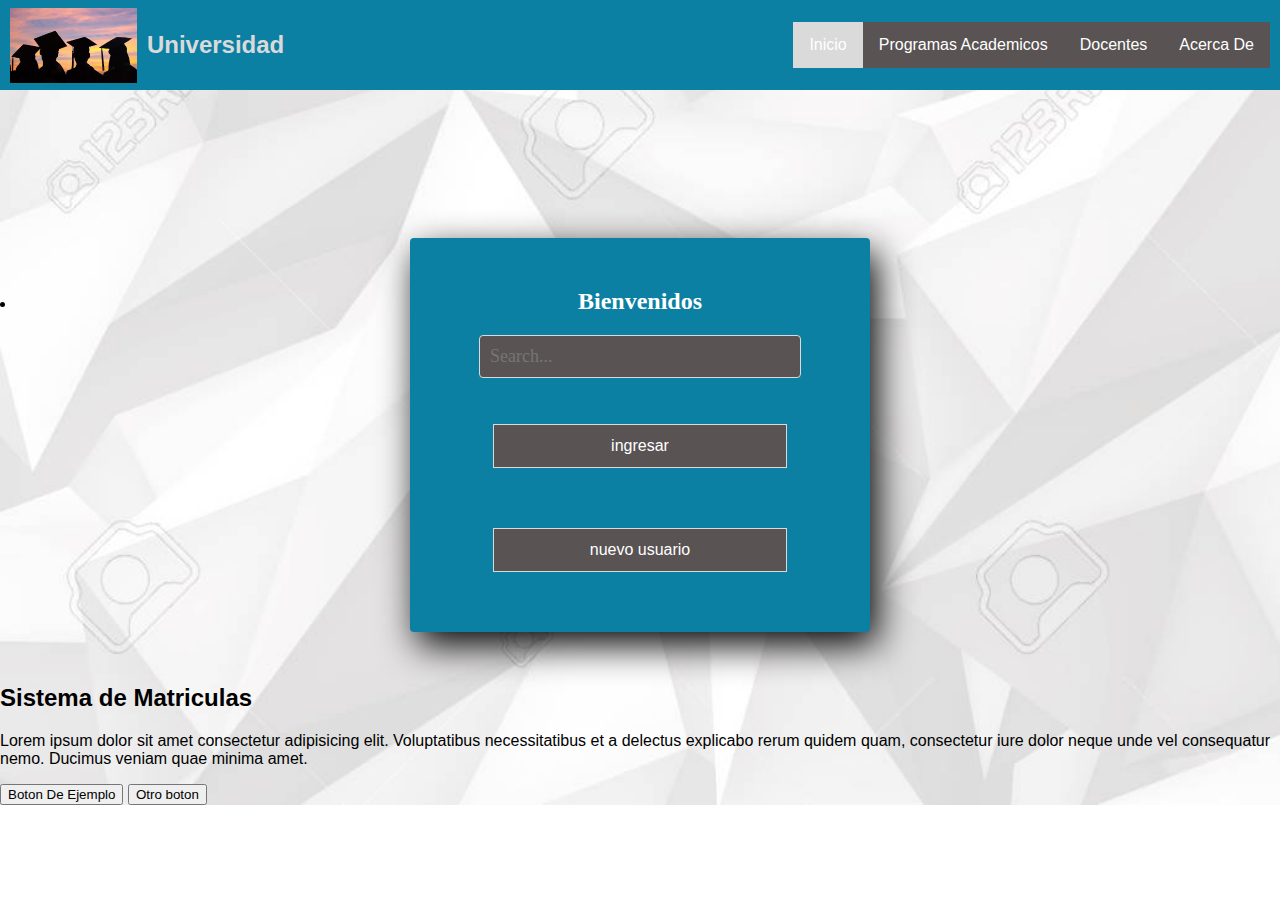
<file: index.html>
<!DOCTYPE html>
<html lang="en">
<head>
    <meta charset="UTF-8">
    <meta name="viewport" content="width=device-width, initial-scale=1.0">
    <title>Inicio</title>
    <link rel="stylesheet" href="assets/css/style.css" type="text/css">
</head>
<body>
    <header>
        <div class="logo">
            <img src="assets/img/la-universidad-que-necesitamos_c-2-1.jpg" alt="Logo de la universidad" />
            <h2 class="Universidad">Universidad</h2>
        </div>
        <nav>
            <ul>
                <li><a href="#" class="activo">Inicio</a></li>
                <li><a href="pages/programasAcademicos.html">Programas Academicos</a></li>
                <li><a href="pages/docentes.html">Docentes</a></li>
                <li><a href="pages/acercade.html">Acerca De</a></li>
            </ul>
        </nav>
    </header>
    <main>
        <nav>
            <div class="miJumbo">
                <li>
                    <section class="form-register">
                        <h2>Bienvenidos</h2>
                        <div class="container">
                            <input class="controls" type="text" placeholder="Search..." />
                        </div>
                        <a href="pages/iniciarSesion.html">
                            <input class="botons" type="submit" value="ingresar">
                        </a>
                        <a href="pages/registro.html">
                            <input class="botons2" type="submit" value="nuevo usuario">
                        </a>
                    </section>
                </li>
            </div>
        </nav>
    </main>
    <h2>Sistema de Matriculas</h2>
    <p>Lorem ipsum dolor sit amet consectetur adipisicing elit. Voluptatibus necessitatibus et a delectus explicabo rerum quidem quam, consectetur iure dolor neque unde vel consequatur nemo. Ducimus veniam quae minima amet.</p>
    <button onclick="botonDeEjemplo()">Boton De Ejemplo</button>
    <button onclick="otroBoton()">Otro boton</button>
</body>
</html>
</file>
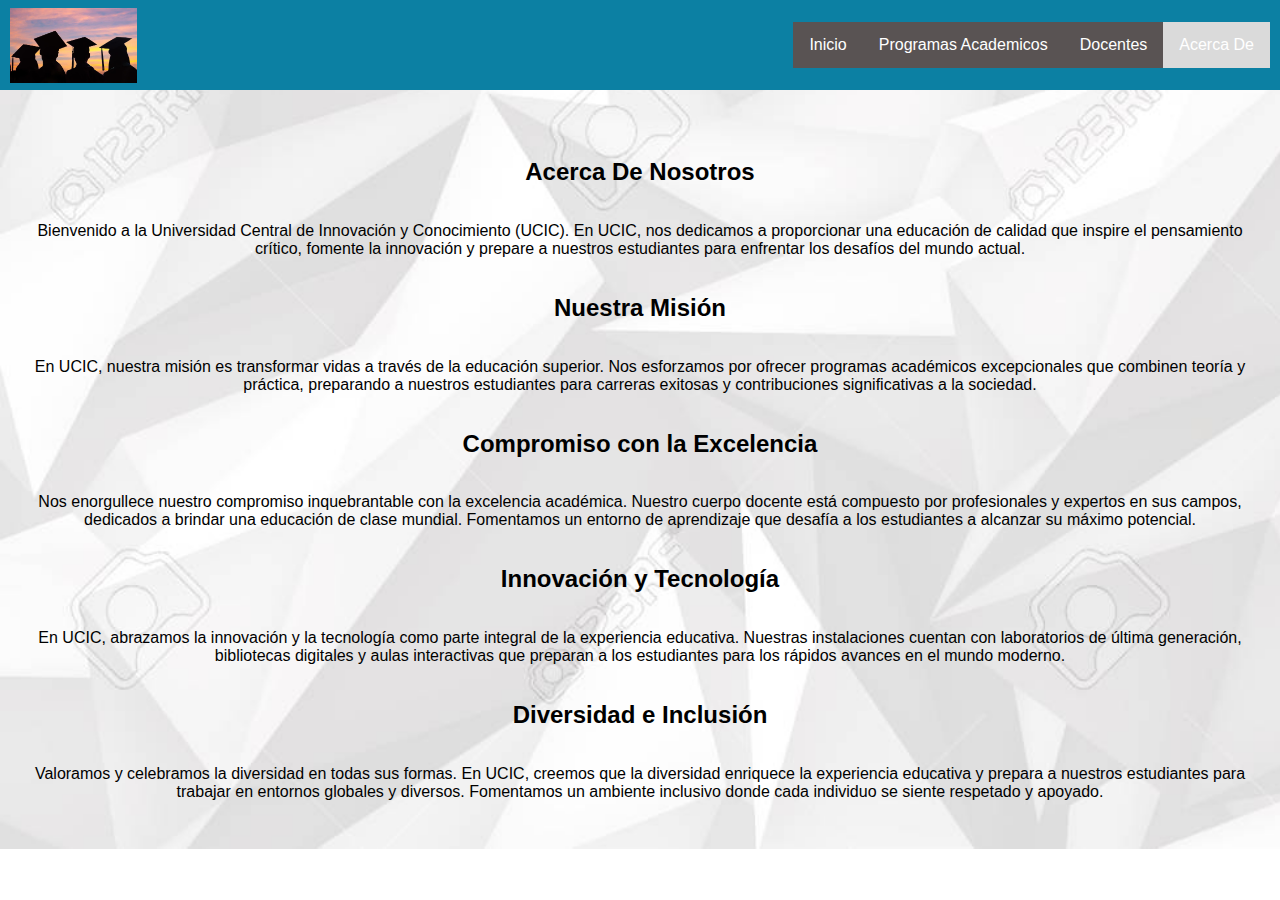
<file: pages/acercaDe.html>
<!DOCTYPE html>
<html lang="en">
<head>
    <meta charset="UTF-8">
    <meta name="viewport" content="width=device-width, initial-scale=1.0">
    <title>Acerca de</title>
    <link rel="stylesheet" href="../assets/css/style.css" type="text/css">
</head>
<body>
    <header>
        <div class="logo">
            <img src="../assets/img/la-universidad-que-necesitamos_c-2-1.jpg" alt="Logo de la universidad" />
            <h2 class="Universidad"></h2>
        </div>
        <nav>
            <ul>
                <li><a href="../index.html">Inicio</a></li>
                <li><a href="../pages/programasAcademicos.html">Programas Academicos</a></li>
                <li><a href="../pages/docentes.html">Docentes</a></li>
                <li><a href="#" class="activo"">Acerca De</a></li>
            </ul>
        </nav>
    </header>
    <main>
        <div class="miJumbo">
            <h2>Acerca De Nosotros</h2>
            <p>
                Bienvenido a la Universidad Central de Innovación y Conocimiento
                (UCIC). En UCIC, nos dedicamos a proporcionar una educación de calidad
                que inspire el pensamiento crítico, fomente la innovación y prepare a
                nuestros estudiantes para enfrentar los desafíos del mundo actual.
            </p>
            <h2>Nuestra Misión</h2>
            <p>
                En UCIC, nuestra misión es transformar vidas a través de la educación
                superior. Nos esforzamos por ofrecer programas académicos
                excepcionales que combinen teoría y práctica, preparando a nuestros
                estudiantes para carreras exitosas y contribuciones significativas a
                la sociedad.
            </p>
            <h2>Compromiso con la Excelencia</h2>
            <p>
                Nos enorgullece nuestro compromiso inquebrantable con la excelencia
                académica. Nuestro cuerpo docente está compuesto por profesionales y
                expertos en sus campos, dedicados a brindar una educación de clase
                mundial. Fomentamos un entorno de aprendizaje que desafía a los
                estudiantes a alcanzar su máximo potencial.
            </p>
            <h2>Innovación y Tecnología</h2>
            <p>
                En UCIC, abrazamos la innovación y la tecnología como parte integral
                de la experiencia educativa. Nuestras instalaciones cuentan con
                laboratorios de última generación, bibliotecas digitales y aulas
                interactivas que preparan a los estudiantes para los rápidos avances
                en el mundo moderno.
            </p>
            <h2>Diversidad e Inclusión</h2>
            <p>
                Valoramos y celebramos la diversidad en todas sus formas. En UCIC,
                creemos que la diversidad enriquece la experiencia educativa y prepara
                a nuestros estudiantes para trabajar en entornos globales y diversos.
                Fomentamos un ambiente inclusivo donde cada individuo se siente 
                respetado y apoyado.
            </p>
        </div>
    </main>
</body>
</html>
</file>
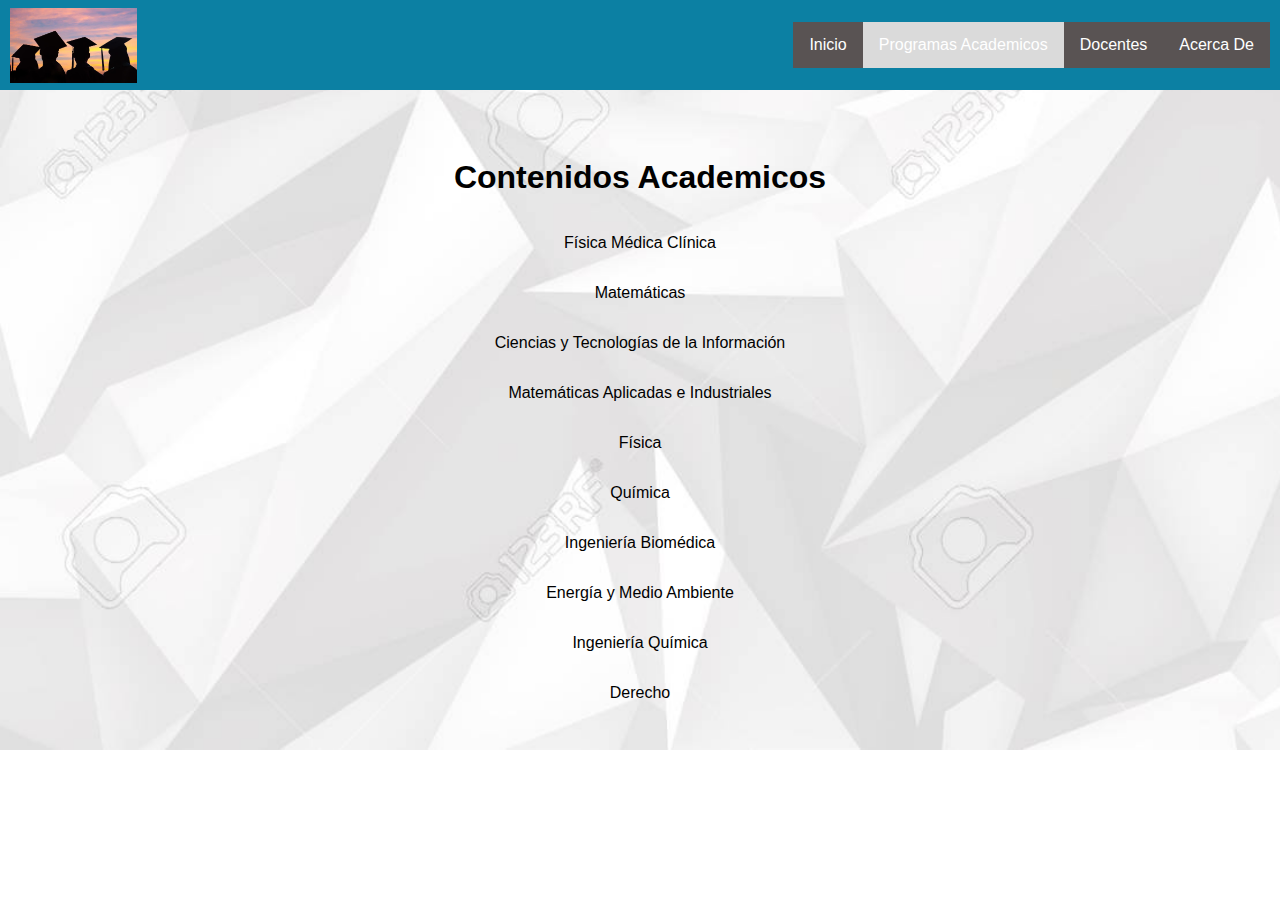
<file: pages/docentes.html>
<!DOCTYPE html>
<html lang="en">
<head>
    <meta charset="UTF-8">
    <meta name="viewport" content="width=device-width, initial-scale=1.0">
    <title>Programas Academicos</title>
    <link rel="stylesheet" href="../assets/css/style.css" type="text/css">
</head>
<body>
    <header>
        <div class="logo">
            <img src="../assets/img/la-universidad-que-necesitamos_c-2-1.jpg" alt="Logo de la universidad" />
            <h2 class="universidad"></h2>
        </div>
        <nav>
            <ul>
                <li><a href="../index.html">Inicio</a></li>
                <li><a href="#" class="activo">Programas Academicos</a></li>
                <li><a href="../pages/docentes.html">Docentes</a></li> 
                <li><a href="../pages/acercade.html">Acerca De</a></li>
            </ul>
        </nav>
    </header>
    <main>
        <div class="miJumbo">
            <h1>Contenidos Academicos</h1>
            <p>Física Médica Clínica</p>
            <p>Matemáticas</p>
            <p>Ciencias y Tecnologías de la Información</p>
            <p>Matemáticas Aplicadas e Industriales</p>
            <p>Física</p>
            <p>Química</p>
            <p>Ingeniería Biomédica</p>
            <p>Energía y Medio Ambiente</p>
            <p>Ingeniería Química</p>
            <p>Derecho</p>
        </div>
    </main>
</body>
</html>
</file>
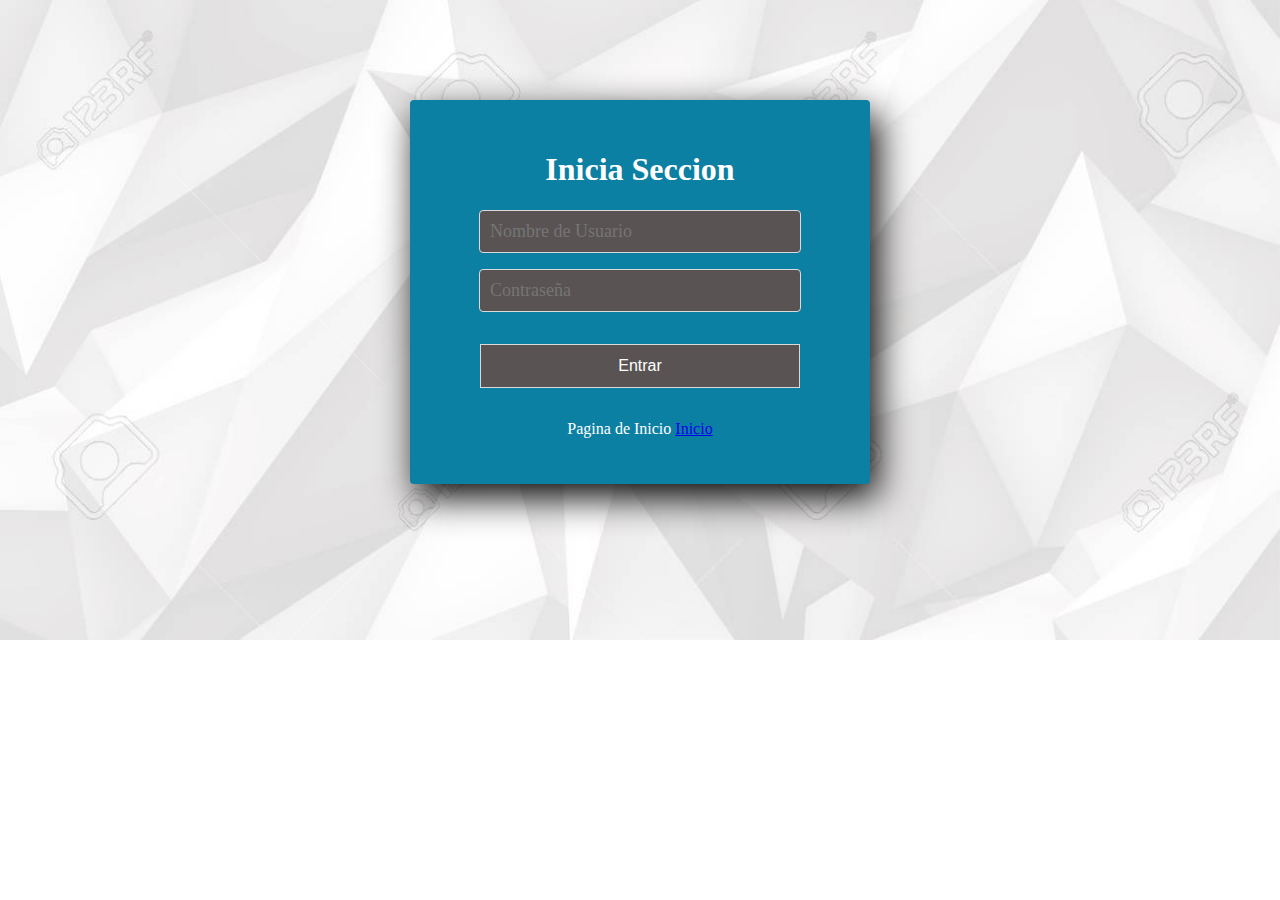
<file: pages/iniciarSesion.html>
<!DOCTYPE html>
<html lang="en">
<head>
    <meta charset="UTF-8">
    <meta name="viewport" content="width=device-width, initial-scale=1.0">
    <title>Ingreso</title>
    <link rel="stylesheet" href="../assets/css/style.css" type="text/css">
</head>
<body>
    <div>
        <section class="form-register">
            <h1>Inicia Seccion</h1>
            <input class="controls" type="text" placeholder="Nombre de Usuario" />
            <input class="controls" type="text" placeholder="Contraseña" />
            <input class="botons" type="submit" value="Entrar">
            <p>Pagina de Inicio <a href="../index.html">Inicio</a></p>
        </section>       
    </div>            
</body>
</html>
</file>
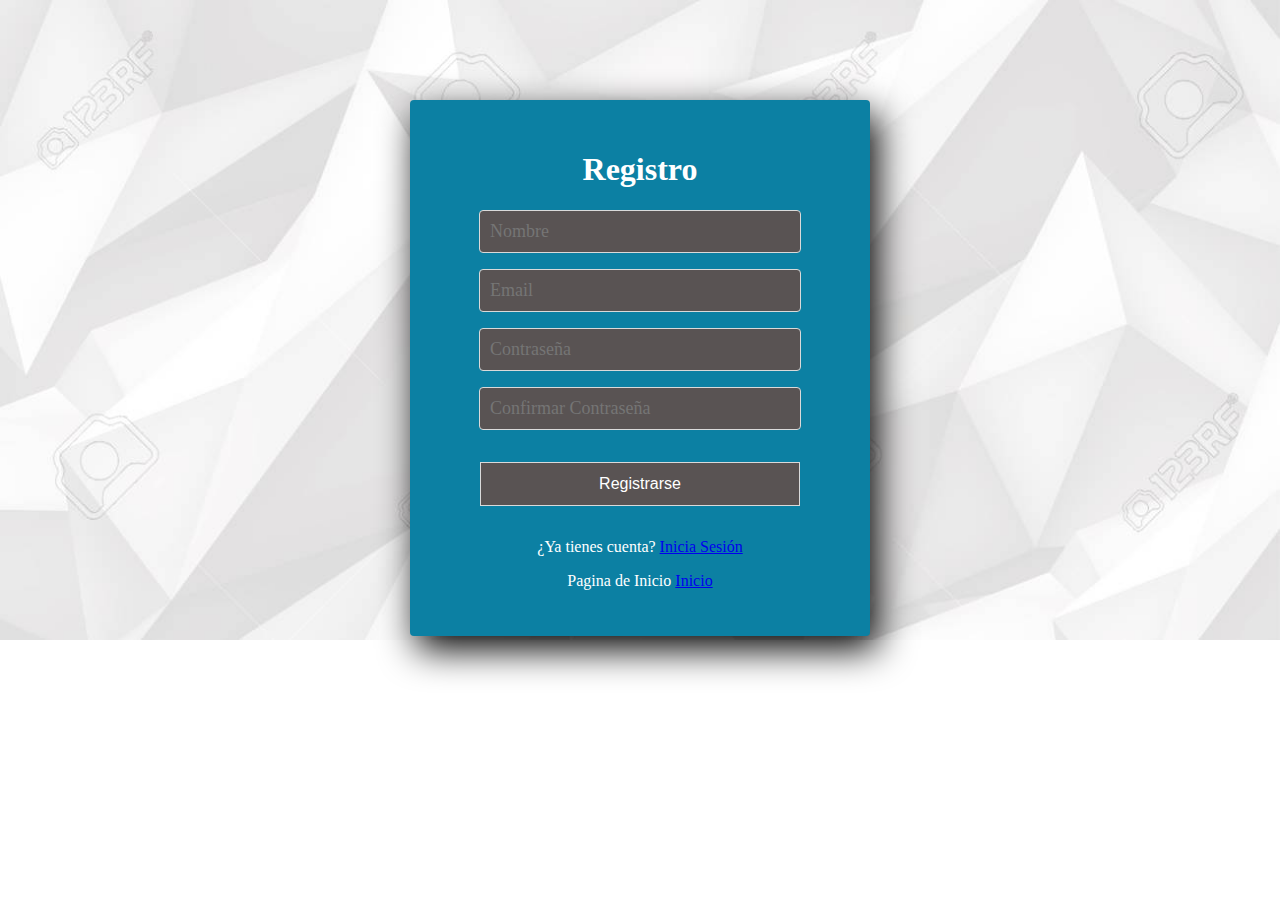
<file: pages/registro.html>
<!DOCTYPE html>
<html lang="en">
<head>
    <meta charset="UTF-8">
    <meta name="viewport" content="width=device-width, initial-scale=1.0">
    <title>Registro</title>
    <link rel="stylesheet" href="../assets/css/style.css" type="text/css">
</head>
<body>
    <div>
        <section class="form-register">
            <h1>Registro</h1>
            <input class="controls" type="text" placeholder="Nombre" />
            <input class="controls" type="text" placeholder="Email" />
            <input class="controls" type="text" placeholder="Contraseña" />
            <input class="controls" type="text" placeholder="Confirmar Contraseña" />
            <input class="botons" type="submit" value="Registrarse"> 
            <p>¿Ya tienes cuenta? <a href="../pages/iniciarSesion.html">Inicia Sesión</a></p>
            <p>Pagina de Inicio <a href="../index.html">Inicio</a></p>
        </section>        
    </div>
</body>
</html>
</file>
<file: assets/css/style.css>
body {
    background-image: url("../img/img3.jpg");
    background-size: cover;
    background-repeat: no-repeat;
  }
  
  body{
    font-family: sans-serif;
    margin: 0;
  }
  
  .letra {
    color: #000000ab;
    font-family: Arial, Helvetica, sans-serif;
  }
  
  
  .form-register {
    width: 400px;
    background: #0c80a3;
    padding: 30px;
    margin: auto;
    margin-top: 100px;
    border-radius: 4px;
    font-family: 'calibri';
    color: white;
    box-shadow: 7px 13px 37px #000;
    text-align: center;
  }
  
  
  .form-register .botons {
    width: 80%;
    background: #595353;
    border: 1px solid #dadada;
    padding: 12px;
    color: white;
    margin: 16px 0;
    font-size: 16px;
  }
  
  .form-register .botons2 {
    width: 80%;
    background: #595353;
    border: 1px solid #dadada;
    padding: 12px;
    color: white;
    margin: 16px 0;
    font-size: 16px;
  }
  
  
  .controls {
    width: 75%;
    background: #595353;
    padding: 10px;
    border-radius: 4px;
    margin-bottom: 16px;
    border: 1px solid #dadada;
    font-family: 'calibri';
    font-size: 18px;
    color: white;
  }
  
  
  
  
  header{
    display: flex;
    height: 70px;
    background-color: #0c80a3;
    justify-content: space-between;
    align-items: center;
    padding: 10px;
  }
  
  .logo{
    display: flex;
    align-items: center;
    color: #dadada;
  }
  
  .logo img{
    height: 75px;
    margin-right: 10px;
  }


  .form-box {
    max-width: 500px;
    margin: 0 auto;
    margin-top: 50px;
    padding: 20px;
    border: 1px solid #0c80a3;
    text-align: center;
    flex-direction:column 
  }
  
  ul {
    margin: 0;
    padding: 0;
    overflow: hidden;
    list-style-type: none;
    background-color: #595353;
  }
  
  li {
    float: left;
  }
  
  li a {
    color: white;
    display: block;
    padding: 14px 16px; /* Arriba y abajo 14, izquierda y derecha 16 */
    text-decoration: none;
  }
  
  li a:hover {
    background-color: #0c71e4;
  }
  
  .activo {
    background-color: #dadada;
  }
  
  .derecha {
    float: right;
  }
  
  .miJumbo {
    margin-top: 1rem;
    padding: 32px 16px;
    border-radius: 0.5rem;
    display: flex;
    justify-content: center;
    text-align: center;
    flex-direction:column;
  }
</file>
